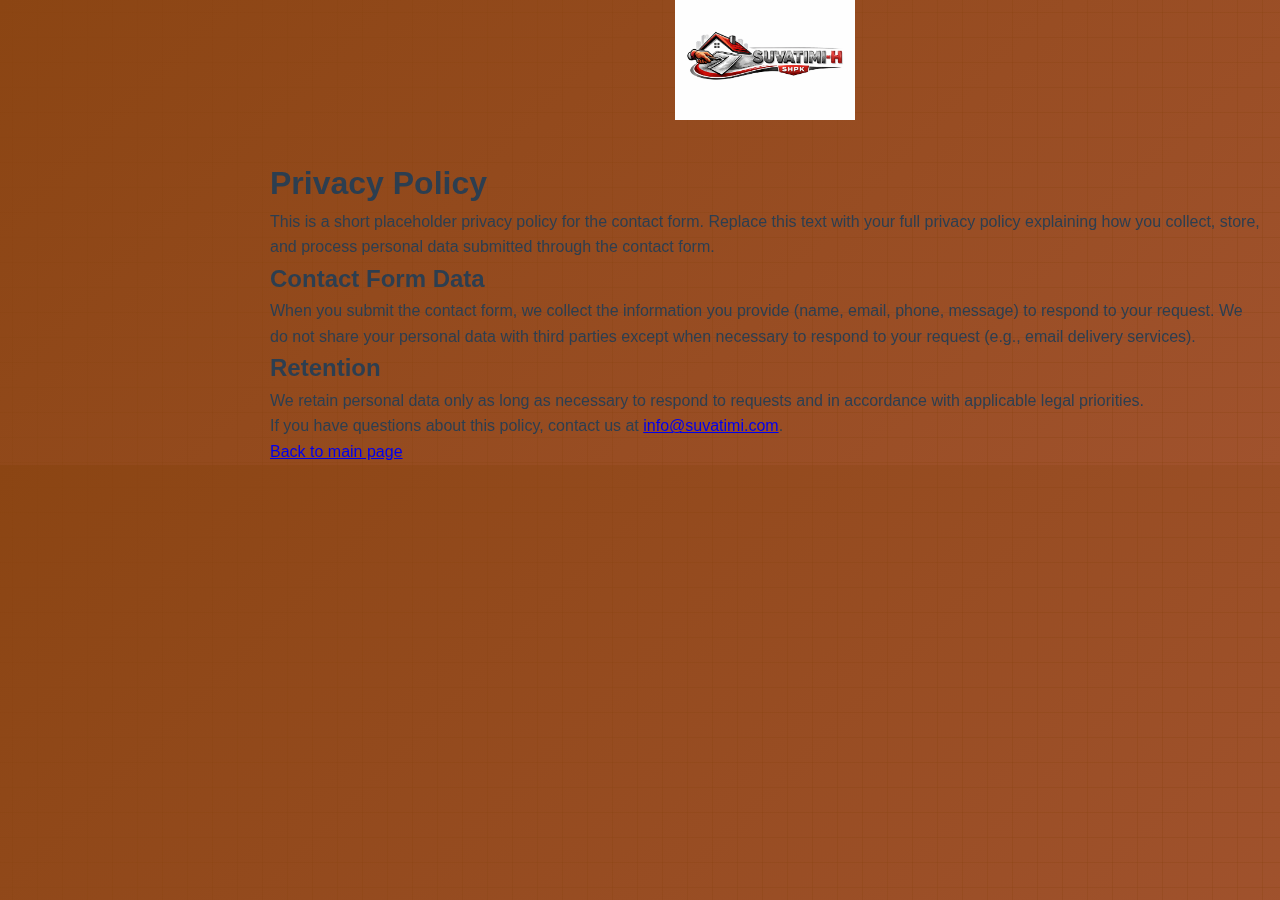
<file: privacy-policy.html>
<!DOCTYPE html>
<html lang="en">
<head>
    <meta charset="UTF-8">
    <meta name="viewport" content="width=device-width, initial-scale=1.0">
        <title>Privacy Policy</title>
        <link rel="stylesheet" href="styles.css">
</head>
<body class="policy-page">
    <main class="container policy-card">
                <div style="text-align:center; margin-bottom:30px;">
                    <!-- <img src="images/suvatimi-h-logo.jpeg" alt="SUVATIMI-H SHPK Logo" style="max-width:180px; height:auto;"> -->
                    <img src="images/suvatimi-h.png" alt="SUVATIMI-H SHPK Logo" style="max-width:180px; height:auto;">
                </div>
        <h1>Privacy Policy</h1>
        <p>This is a short placeholder privacy policy for the contact form. Replace this text with your full privacy policy explaining how you collect, store, and process personal data submitted through the contact form.</p>
        <h2>Contact Form Data</h2>
        <p>When you submit the contact form, we collect the information you provide (name, email, phone, message) to respond to your request. We do not share your personal data with third parties except when necessary to respond to your request (e.g., email delivery services).</p>
        <h2>Retention</h2>
        <p>We retain personal data only as long as necessary to respond to requests and in accordance with applicable legal priorities.</p>
        <p>If you have questions about this policy, contact us at <a href="mailto:diell.morina5@gmail.com">info@suvatimi.com</a>.</p>
        <p><a href="index.html">Back to main page</a></p>
    </main>
</body>
</html>
</file>
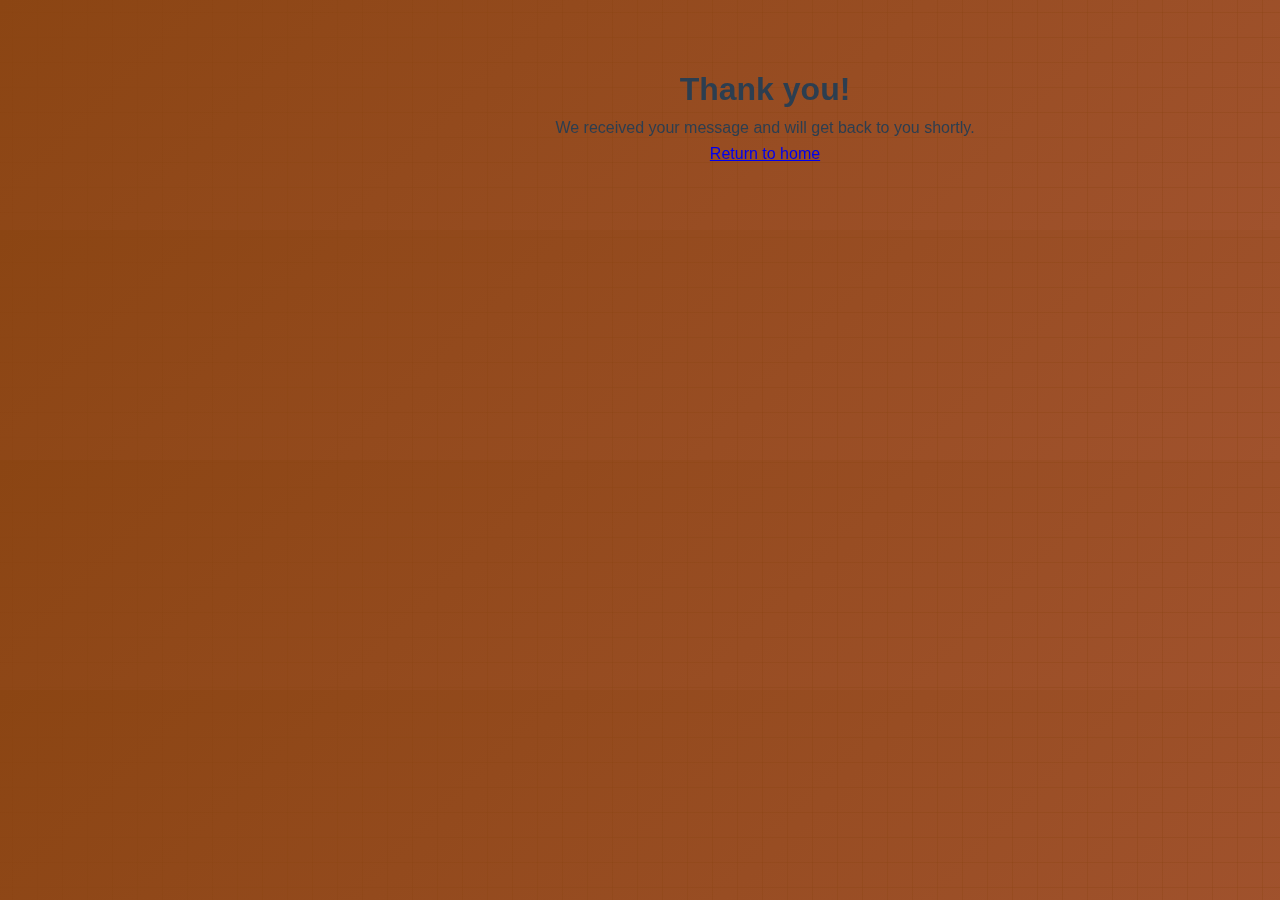
<file: thank-you.html>
<!DOCTYPE html>
<html lang="en">
<head>
    <meta charset="UTF-8">
    <meta name="viewport" content="width=device-width, initial-scale=1.0">
    <title>Thank You</title>
    <link rel="stylesheet" href="styles.css">
</head>
<body>
    <div class="container" style="padding:4rem; text-align:center;">
        <h1>Thank you!</h1>
        <p>We received your message and will get back to you shortly.</p>
        <p><a href="/">Return to home</a></p>
    </div>
</body>
</html>
</file>
<file: styles.css>
* {
    margin: 0;
    padding: 0;
    box-sizing: border-box;
}

:root {
    --primary-red: #c41e3a;
    --dark-red: #8b0000;
    --light-red: #e74c3c;
    --text-dark: #2c3e50;
    --text-light: #ffffff;
    --gray-light: #f5f5f5;
    --gray-medium: #d4d4d4;
}

body {
    font-family: 'Segoe UI', Tahoma, Geneva, Verdana, sans-serif;
    color: var(--text-dark);
    line-height: 1.6;
    background: linear-gradient(135deg, #8b4513 0%, #a0522d 100%);
    margin-left: 250px;
}

/* Background brick pattern */
body::before {
    content: '';
    position: fixed;
    top: 0;
    left: 0;
    width: 100%;
    height: 100%;
    background-image: 
        linear-gradient(0deg, transparent 24%, rgba(139, 69, 19, 0.3) 25%, rgba(139, 69, 19, 0.3) 26%, transparent 27%, transparent 74%, rgba(139, 69, 19, 0.3) 75%, rgba(139, 69, 19, 0.3) 76%, transparent 77%, transparent),
        linear-gradient(90deg, transparent 24%, rgba(139, 69, 19, 0.3) 25%, rgba(139, 69, 19, 0.3) 26%, transparent 27%, transparent 74%, rgba(139, 69, 19, 0.3) 75%, rgba(139, 69, 19, 0.3) 76%, transparent 77%, transparent);
    background-size: 50px 50px;
    pointer-events: none;
    z-index: -1;
}

.container {
    max-width: 1200px;
    margin: 0 auto;
    padding: 0 20px;
}

/* Navigation */
.navbar {
    background: linear-gradient(135deg, var(--primary-red) 0%, var(--dark-red) 100%);
    color: var(--text-light);
    padding: 20px;
    position: fixed;
    left: 0;
    top: 0;
    width: 250px;
    height: 100vh;
    z-index: 100;
    box-shadow: 2px 0 10px rgba(0, 0, 0, 0.2);
    display: flex;
    flex-direction: column;
    overflow-y: auto;
}

.logo {
    cursor: pointer;
    transition: all 0.3s ease;
}

.logo-link {
    text-decoration: none;
    color: inherit;
    display: block;
    transition: all 0.3s ease;
}

.logo-link:hover .logo {
    opacity: 0.85;
    transform: translateY(-2px);
}

.logo h1 {
    font-size: 20px;
    font-weight: 700;
    letter-spacing: 1px;
    margin-bottom: 5px;
}

.logo .tagline {
    font-size: 11px;
    opacity: 0.9;
    margin-bottom: 30px;
}

.nav-menu {
    display: flex;
    flex-direction: column;
    list-style: none;
    gap: 0;
    flex: 1;
}

.nav-menu li {
    margin: 0;
    padding: 0;
}

.nav-menu a {
    color: var(--text-light);
    text-decoration: none;
    font-weight: 500;
    transition: all 0.3s ease;
    padding: 15px 20px;
    border-radius: 4px;
    display: block;
    border-left: 4px solid transparent;
}

.nav-menu a:hover {
    background: rgba(255, 255, 255, 0.2);
    border-left-color: var(--text-light);
    padding-left: 25px;
}

/* Controls Section */
.controls-section {
    margin-top: auto;
    padding-top: 20px;
    border-top: 1px solid rgba(255, 255, 255, 0.3);
    display: flex;
    flex-direction: column;
    gap: 15px;
}

.position-toggle-btn {
    background: linear-gradient(135deg, rgba(255, 255, 255, 0.15), rgba(255, 255, 255, 0.05));
    border: 2px solid rgba(255, 255, 255, 0.4);
    color: var(--text-light);
    padding: 12px 20px;
    border-radius: 6px;
    cursor: pointer;
    font-size: 14px;
    font-weight: 600;
    transition: all 0.3s ease;
    width: 100%;
    display: flex;
    justify-content: space-between;
    align-items: center;
}

.position-toggle-btn:hover {
    background: linear-gradient(135deg, rgba(255, 255, 255, 0.25), rgba(255, 255, 255, 0.1));
    border-color: rgba(255, 255, 255, 0.6);
    box-shadow: 0 4px 12px rgba(0, 0, 0, 0.2);
}

.position-icon {
    font-size: 16px;
    transition: transform 0.3s ease;
}

/* Language Switcher */
.language-switcher {
    position: relative;
}

.lang-dropdown-btn {
    background: linear-gradient(135deg, rgba(255, 255, 255, 0.15), rgba(255, 255, 255, 0.05));
    border: 2px solid rgba(255, 255, 255, 0.4);
    color: var(--text-light);
    padding: 12px 20px;
    border-radius: 6px;
    cursor: pointer;
    font-size: 14px;
    font-weight: 600;
    transition: all 0.3s ease;
    width: 100%;
    display: flex;
    justify-content: space-between;
    align-items: center;
}

.lang-dropdown-btn:hover {
    background: linear-gradient(135deg, rgba(255, 255, 255, 0.25), rgba(255, 255, 255, 0.1));
    border-color: rgba(255, 255, 255, 0.6);
    box-shadow: 0 4px 12px rgba(0, 0, 0, 0.2);
}

.dropdown-arrow {
    font-size: 10px;
    transition: transform 0.3s ease;
}

.lang-dropdown-btn.active .dropdown-arrow {
    transform: rotate(180deg);
}

.language-dropdown {
    display: none;
    position: absolute;
    bottom: 60px;
    left: 20px;
    right: 20px;
    background: rgba(139, 0, 0, 0.95);
    border: 2px solid rgba(255, 255, 255, 0.3);
    border-radius: 6px;
    overflow: hidden;
    box-shadow: 0 8px 20px rgba(0, 0, 0, 0.3);
    z-index: 1000;
}

.language-dropdown.active {
    display: flex;
    flex-direction: column;
}

.lang-option {
    background: none;
    border: none;
    color: var(--text-light);
    padding: 12px 20px;
    cursor: pointer;
    text-align: left;
    font-size: 14px;
    font-weight: 500;
    transition: all 0.2s ease;
    border-bottom: 1px solid rgba(255, 255, 255, 0.2);
}

.lang-option:last-child {
    border-bottom: none;
}

.lang-option:hover {
    background: rgba(255, 255, 255, 0.15);
    padding-left: 25px;
}

.lang-option.active {
    background: rgba(255, 255, 255, 0.2);
    border-left: 4px solid var(--text-light);
    padding-left: 16px;
}

.hamburger {
    display: none;
    flex-direction: column;
    cursor: pointer;
    gap: 5px;
    order: -1;
    margin-bottom: 20px;
}

.hamburger span {
    width: 25px;
    height: 3px;
    background: var(--text-light);
    border-radius: 3px;
    transition: all 0.3s ease;
}

/* Navbar Position Variants */
/* Default: Left position (navbar-left) */
body.navbar-left {
    margin-left: 250px;
}

body.navbar-left .navbar {
    left: 0;
    top: 0;
    width: 250px;
    height: 100vh;
    flex-direction: column;
}

/* Top position */
body.navbar-top {
    margin-left: 0;
    margin-top: 0;
}

body.navbar-top .navbar {
    width: 100%;
    height: auto;
    position: fixed;
    top: 0;
    left: 0;
    right: 0;
    flex-direction: row;
    justify-content: space-between;
    align-items: center;
    padding: 15px 20px;
}

body.navbar-top .logo {
    margin-bottom: 0;
}

body.navbar-top .logo h1 {
    font-size: 18px;
    margin-bottom: 0;
}

body.navbar-top .logo .tagline {
    display: none;
}

body.navbar-top .nav-menu {
    display: flex;
    position: static;
    flex-direction: row;
    background: none;
    padding: 0;
    gap: 5px;
    width: auto;
    max-height: none;
    overflow: visible;
    flex: 1;
    margin: 0 20px;
}

body.navbar-top .nav-menu li {
    margin: 0;
    padding: 0;
}

body.navbar-top .nav-menu a {
    color: var(--text-light);
    text-decoration: none;
    font-weight: 500;
    transition: all 0.3s ease;
    padding: 10px 15px;
    border-radius: 4px;
    display: inline-block;
    border-left: none;
    white-space: nowrap;
    font-size: 14px;
}

body.navbar-top .nav-menu a:hover {
    background: rgba(255, 255, 255, 0.15);
    border-left: none;
    padding-left: 15px;
}

body.navbar-top .controls-section {
    margin-top: 0;
    padding-top: 0;
    border-top: none;
    flex-direction: row;
    gap: 10px;
    order: 1;
}

body.navbar-top .position-toggle-btn {
    padding: 10px 15px;
    font-size: 13px;
    width: auto;
}

body.navbar-top .language-switcher {
    border: none;
    padding: 0;
}

body.navbar-top .lang-dropdown-btn {
    width: auto;
    padding: 10px 15px;
    font-size: 13px;
}

body.navbar-top .language-dropdown {
    position: fixed;
    top: 60px;
    bottom: auto;
    left: auto;
    right: 20px;
}

body.navbar-top main,
body.navbar-top section {
    margin-top: 0;
}

body.navbar-top .hero {
    margin-top: 50px;
}

/* Hero Section */
.hero {
    background: linear-gradient(135deg, rgba(196, 30, 58, 0.9), rgba(139, 0, 0, 0.9)), url('data:image/svg+xml,<svg xmlns="http://www.w3.org/2000/svg" viewBox="0 0 1200 600"><rect fill="%238b4513" width="1200" height="600"/><rect fill="%23a0522d" x="0" y="0" width="100" height="100"/><rect fill="%23a0522d" x="110" y="0" width="100" height="100"/><rect fill="%238b4513" x="110" y="110" width="100" height="100"/><rect fill="%238b4513" x="0" y="110" width="100" height="100"/></svg>');
    background-size: cover;
    background-position: center;
    height: 600px;
    display: flex;
    align-items: center;
    justify-content: center;
    text-align: center;
    color: var(--text-light);
}

.hero-content h1 {
    font-size: 64px;
    font-weight: 700;
    margin-bottom: 20px;
    text-shadow: 2px 2px 4px rgba(0, 0, 0, 0.3);
    letter-spacing: 2px;
}

.hero-content > p {
    font-size: 28px;
    margin-bottom: 15px;
    font-weight: 300;
    text-shadow: 1px 1px 3px rgba(0, 0, 0, 0.3);
}

.hero-content .subtitle {
    font-size: 18px;
    margin-bottom: 30px;
    opacity: 0.95;
}

.cta-button {
    display: inline-block;
    padding: 15px 40px;
    background: var(--text-light);
    color: var(--primary-red);
    text-decoration: none;
    border-radius: 50px;
    font-weight: 700;
    transition: all 0.3s ease;
    box-shadow: 0 4px 15px rgba(0, 0, 0, 0.2);
}

.cta-button:hover {
    transform: translateY(-3px);
    box-shadow: 0 6px 20px rgba(0, 0, 0, 0.3);
    background: var(--gray-light);
}

/* Services Section */
.services {
    padding: 80px 0;
    background: var(--gray-light);
}

.services h2 {
    text-align: center;
    font-size: 42px;
    margin-bottom: 50px;
    color: var(--primary-red);
}

.services-grid {
    display: grid;
    grid-template-columns: repeat(auto-fit, minmax(280px, 1fr));
    gap: 30px;
}

.service-card {
    background: var(--text-light);
    padding: 30px;
    border-radius: 10px;
    text-align: center;
    transition: all 0.3s ease;
    border-top: 5px solid var(--primary-red);
    box-shadow: 0 5px 15px rgba(0, 0, 0, 0.1);
}

.service-card:hover {
    transform: translateY(-10px);
    box-shadow: 0 10px 25px rgba(196, 30, 58, 0.2);
}

.service-icon {
    font-size: 48px;
    margin-bottom: 20px;
}

.service-card h3 {
    font-size: 22px;
    color: var(--primary-red);
    margin-bottom: 15px;
}

.service-card p {
    color: #666;
    font-size: 14px;
    line-height: 1.8;
}

/* Suppliers Section */
.suppliers {
    padding: 80px 0;
    background: var(--gray-light);
}

.suppliers h2 {
    text-align: center;
    font-size: 36px;
    color: var(--primary-red);
    margin-bottom: 20px;
}

.suppliers .section-subtitle {
    text-align: center;
    color: #666;
    margin-bottom: 50px;
    font-size: 16px;
}

.suppliers-grid {
    display: grid;
    grid-template-columns: repeat(auto-fit, minmax(250px, 1fr));
    gap: 30px;
}

.supplier-card {
    background: var(--text-light);
    padding: 40px 30px;
    border-radius: 10px;
    text-align: center;
    transition: all 0.3s ease;
    border-top: 5px solid var(--primary-red);
    box-shadow: 0 5px 15px rgba(0, 0, 0, 0.1);
}

.supplier-link {
    text-decoration: none;
    color: inherit;
    display: block;
}

.supplier-card:hover {
    transform: translateY(-10px);
    box-shadow: 0 10px 25px rgba(196, 30, 58, 0.2);
}

.supplier-logo {
    font-size: 56px;
    margin-bottom: 20px;
}

.supplier-logo img {
    max-width: 100%;
    height: auto;
    max-height: 120px;
}

.supplier-click-text {
    color: var(--primary-red);
    font-size: 12px;
    font-weight: 600;
    margin-bottom: 10px;
    text-transform: uppercase;
    letter-spacing: 0.5px;
}

.supplier-card h3 {
    font-size: 24px;
    color: var(--primary-red);
    margin-bottom: 15px;
}

.supplier-card p {
    color: #666;
    font-size: 14px;
    line-height: 1.8;
}

/* About Section */
.about {
    padding: 80px 0;
    background: var(--text-light);
}

.about-content {
    display: grid;
    grid-template-columns: 1fr 1fr;
    gap: 50px;
    align-items: center;
}

.about h2 {
    font-size: 42px;
    color: var(--primary-red);
    margin-bottom: 25px;
}

.about p {
    color: #555;
    margin-bottom: 20px;
    font-size: 16px;
    line-height: 1.8;
}

.about-list {
    list-style: none;
    margin-top: 30px;
}

.about-list li {
    padding: 12px 0;
    color: var(--text-dark);
    font-weight: 500;
    font-size: 16px;
}

.about-list li:before {
    content: '✓ ';
    color: var(--primary-red);
    font-weight: 700;
    margin-right: 8px;
}

.image-placeholder {
    background: linear-gradient(135deg, rgba(196, 30, 58, 0.1), rgba(139, 0, 0, 0.1));
    border: 3px dashed var(--primary-red);
    border-radius: 10px;
    height: 400px;
    display: flex;
    align-items: center;
    justify-content: center;
    font-size: 32px;
    color: var(--primary-red);
    font-weight: 600;
}

.gallery-container {
    display: flex;
    flex-direction: column;
    gap: 20px;
}

.gallery-container p {
    font-size: 24px;
    font-weight: 600;
    color: var(--primary-red);
    margin: 0;
}

.gallery-grid {
    display: grid;
    grid-template-columns: repeat(auto-fit, minmax(150px, 1fr));
    gap: 15px;
    width: 100%;
}

.gallery-img {
    width: 100%;
    height: 150px;
    object-fit: cover;
    border-radius: 8px;
    box-shadow: 0 4px 8px rgba(0, 0, 0, 0.2);
    transition: transform 0.3s ease, box-shadow 0.3s ease;
    cursor: pointer;
}

.gallery-img:hover {
    transform: scale(1.05);
    box-shadow: 0 6px 12px rgba(0, 0, 0, 0.3);
}

.gallery-hidden {
    display: none;
}

.gallery-show-more {
    width: 150px;
    height: 150px;
    border: 3px solid var(--primary-red);
    background: linear-gradient(135deg, rgba(196, 30, 58, 0.1), rgba(139, 0, 0, 0.1));
    border-radius: 8px;
    display: flex;
    align-items: center;
    justify-content: center;
    cursor: pointer;
    font-size: 48px;
    font-weight: bold;
    color: var(--primary-red);
    transition: transform 0.3s ease, box-shadow 0.3s ease, background 0.3s ease;
}

.gallery-show-more:hover {
    transform: scale(1.05);
    box-shadow: 0 6px 12px rgba(196, 30, 58, 0.3);
    background: linear-gradient(135deg, rgba(196, 30, 58, 0.2), rgba(139, 0, 0, 0.2));
}

.plus-icon {
    line-height: 1;
}

/* Appointments Section */
.appointments {
    padding: 80px 0;
    background: var(--text-light);
}

.appointments h2 {
    text-align: center;
    font-size: 42px;
    margin-bottom: 15px;
    color: var(--primary-red);
}

.section-subtitle {
    text-align: center;
    font-size: 18px;
    color: #666;
    margin-bottom: 50px;
}

.appointments-wrapper {
    display: grid;
    grid-template-columns: 1fr 1.5fr;
    gap: 50px;
    align-items: start;
}

.appointment-info {
    display: flex;
    flex-direction: column;
    gap: 25px;
}

.info-card {
    background: linear-gradient(135deg, rgba(196, 30, 58, 0.05), rgba(139, 0, 0, 0.05));
    padding: 25px;
    border-radius: 10px;
    border-left: 4px solid var(--primary-red);
    box-shadow: 0 3px 10px rgba(0, 0, 0, 0.08);
}

.info-card h3 {
    color: var(--primary-red);
    font-size: 18px;
    margin-bottom: 15px;
}

.info-card ol {
    margin-left: 20px;
    color: #555;
    line-height: 1.8;
}

.info-card ol li {
    margin-bottom: 10px;
}

.info-card p {
    color: #555;
    line-height: 1.8;
}

.appointment-form {
    background: var(--gray-light);
    padding: 30px;
    border-radius: 10px;
    box-shadow: 0 5px 20px rgba(0, 0, 0, 0.1);
}

.form-row {
    display: grid;
    grid-template-columns: 1fr 1fr;
    gap: 20px;
    margin-bottom: 20px;
}

.form-group {
    display: flex;
    flex-direction: column;
}

.form-group label {
    font-weight: 600;
    color: var(--text-dark);
    margin-bottom: 8px;
    font-size: 14px;
}

.form-group input,
.form-group select,
.form-group textarea {
    padding: 12px;
    border: 2px solid var(--gray-medium);
    border-radius: 6px;
    font-family: inherit;
    font-size: 14px;
    transition: all 0.3s ease;
    background: var(--text-light);
}

.form-group input:focus,
.form-group select:focus,
.form-group textarea:focus {
    outline: none;
    border-color: var(--primary-red);
    box-shadow: 0 0 10px rgba(196, 30, 58, 0.2);
    background: #fafafa;
}

.form-group select {
    cursor: pointer;
}

.form-group textarea {
    resize: vertical;
    margin-bottom: 5px;
}

.form-note {
    text-align: center;
    color: #999;
    font-size: 13px;
    margin-top: 15px;
}

.submit-btn {
    width: 100%;
    padding: 15px;
    background: linear-gradient(135deg, var(--primary-red), var(--dark-red));
    color: var(--text-light);
    border: none;
    border-radius: 6px;
    font-weight: 700;
    font-size: 16px;
    cursor: pointer;
    transition: all 0.3s ease;
    box-shadow: 0 4px 15px rgba(196, 30, 58, 0.3);
}

.submit-btn:hover {
    transform: translateY(-2px);
    box-shadow: 0 6px 20px rgba(196, 30, 58, 0.4);
}

.submit-btn:active {
    transform: translateY(0);
}

/* Contact Section */
.contact {
    padding: 80px 0;
    background: var(--gray-light);
}

.contact h2 {
    text-align: center;
    font-size: 42px;
    margin-bottom: 50px;
    color: var(--primary-red);
}

.contact-wrapper {
    display: grid;
    grid-template-columns: 1fr 1fr;
    gap: 50px;
}

.contact-info {
    display: flex;
    flex-direction: column;
    gap: 40px;
}

.contact-item h3 {
    color: var(--primary-red);
    font-size: 20px;
    margin-bottom: 10px;
}

.contact-item p {
    color: #555;
    font-size: 16px;
}

.contact-item a {
    color: var(--primary-red);
    text-decoration: none;
    font-weight: 600;
    transition: all 0.3s ease;
}

.contact-item a:hover {
    color: var(--dark-red);
    text-decoration: underline;
}

.contact-form {
    display: flex;
    flex-direction: column;
    gap: 20px;
    background: var(--text-light);
    padding: 30px;
    border-radius: 10px;
    box-shadow: 0 5px 15px rgba(0, 0, 0, 0.1);
}

.form-group input,
.form-group textarea {
    width: 100%;
    padding: 15px;
    border: 2px solid var(--gray-medium);
    border-radius: 6px;
    font-family: inherit;
    font-size: 14px;
    transition: all 0.3s ease;
}

.form-group input:focus,
.form-group textarea:focus {
    outline: none;
    border-color: var(--primary-red);
    box-shadow: 0 0 10px rgba(196, 30, 58, 0.2);
}

.submit-btn {
    padding: 15px;
    background: linear-gradient(135deg, var(--primary-red), var(--dark-red));
    color: var(--text-light);
    border: none;
    border-radius: 6px;
    font-weight: 700;
    font-size: 16px;
    cursor: pointer;
    transition: all 0.3s ease;
    box-shadow: 0 4px 15px rgba(196, 30, 58, 0.3);
}

.submit-btn:hover {
    transform: translateY(-2px);
    box-shadow: 0 6px 20px rgba(196, 30, 58, 0.4);
}

/* Footer */
.footer {
    background: linear-gradient(135deg, var(--primary-red), var(--dark-red));
    color: var(--text-light);
    text-align: center;
    padding: 30px 0;
}

.footer p {
    margin: 5px 0;
}

/* Responsive Design */
@media (max-width: 768px) {
    /* Default behavior for tablets/mobile */
    body.navbar-left {
        margin-left: 0;
    }

    body.navbar-left .navbar {
        width: 100%;
        height: auto;
        position: static;
        flex-direction: row;
        justify-content: space-between;
        align-items: center;
        padding: 15px 20px;
        z-index: 100;
    }

    body.navbar-left .logo h1 {
        font-size: 20px;
        margin-bottom: 0;
    }

    body.navbar-left .logo .tagline {
        display: none;
    }

    body.navbar-left .nav-menu {
        display: none !important;
    }

    body.navbar-left .nav-menu.active {
        display: none !important;
    }

    body.navbar-left .hamburger {
        display: none;
    }

    body.navbar-left .controls-section {
        display: flex;
        margin-top: 0;
        padding-top: 0;
        border-top: none;
        flex-direction: row;
        gap: 0;
    }

    body.navbar-left .position-toggle-btn {
        display: none;
    }

    body.navbar-left .language-switcher {
        border-top: none;
        position: static;
        width: auto;
    }

    body.navbar-left .lang-dropdown-btn {
        width: auto;
    }

    body.navbar-left .language-dropdown {
        position: absolute;
        bottom: auto;
        top: 100%;
        left: auto;
        right: 20px;
        margin-top: 10px;
    }

    /* Top navbar on mobile */
    body.navbar-top .navbar {
        width: 100%;
        height: auto;
        position: static;
        flex-direction: row;
        flex-wrap: wrap;
        z-index: 100;
    }

    body.navbar-top .nav-menu {
        display: none !important;
    }

    body.navbar-top .nav-menu.active {
        display: none !important;
    }

    body.navbar-top .hamburger {
        display: none;
    }

    body.navbar-top .controls-section {
        display: flex;
        margin-top: 0;
        padding-top: 0;
        border-top: none;
        flex-direction: row;
        gap: 0;
    }

    body.navbar-top .position-toggle-btn {
        display: none;
    }

    body.navbar-top .language-switcher {
        border-top: none;
        width: auto;
    }

    body.navbar-top .lang-dropdown-btn {
        width: auto;
    }

    body.navbar-top .language-dropdown {
        position: absolute;
        bottom: auto;
        top: 100%;
        left: auto;
        right: 20px;
        margin-top: 0px;
    }

    /* Content sections */
    body.navbar-left .hero,
    body.navbar-top .hero {
        margin-top: 0;
        margin-left: 0;
    }

    .hero-content h1 {
        font-size: 42px;
    }

    .hero-content > p {
        font-size: 20px;
    }

    .hero-content .subtitle {
        font-size: 14px;
    }

    .hero {
        height: 300px;
    }

    .services h2,
    .about h2,
    .appointments h2,
    .contact h2 {
        font-size: 28px;
        margin-bottom: 25px;
    }

    .about-content {
        grid-template-columns: 1fr;
        gap: 15px;
    }

    .appointments-wrapper {
        grid-template-columns: 1fr;
        gap: 15px;
    }

    .contact-wrapper {
        grid-template-columns: 1fr;
        gap: 15px;
    }

    .form-row {
        grid-template-columns: 1fr;
        gap: 10px;
    }

    .services {
        padding: 25px 0;
    }

    .about {
        padding: 25px 0;
    }

    .appointments {
        padding: 25px 0;
    }

    .contact {
        padding: 25px 0;
    }

    .image-placeholder {
        height: 180px;
    }

    .nav-menu a {
        display: block;
        padding: 12px;
        text-align: left;
    }

    .language-switcher {
        display: flex;
        gap: 5px;
        order: 3;
        width: 100%;
        margin-top: 10px;
    }

    .lang-btn {
        flex: 1;
        padding: 8px;
        font-size: 11px;
    }
}

@media (max-width: 480px) {
    .navbar .container {
        flex-direction: column;
        gap: 10px;
    }

    .logo h1 {
        font-size: 20px;
    }

    .hero {
        height: 250px;
    }

    .hero-content h1 {
        font-size: 28px;
        margin-bottom: 10px;
    }

    .hero-content > p {
        font-size: 14px;
        margin-bottom: 8px;
    }

    .hero-content .subtitle {
        font-size: 11px;
        margin-bottom: 15px;
    }

    .cta-button {
        padding: 10px 25px;
        font-size: 13px;
    }

    .services-grid {
        grid-template-columns: 1fr;
        gap: 15px;
    }

    .services h2,
    .about h2,
    .contact h2 {
        font-size: 22px;
        margin-bottom: 15px;
    }

    .service-card {
        padding: 15px;
    }

    .service-icon {
        font-size: 32px;
        margin-bottom: 10px;
    }

    .service-card h3 {
        font-size: 18px;
        margin-bottom: 8px;
    }

    .service-card p {
        font-size: 13px;
    }

    .contact-form {
        padding: 15px;
    }

    .form-group {
        margin-bottom: 10px;
    }

    .form-group input,
    .form-group textarea {
        font-size: 16px;
        padding: 8px;
    }
}
</file>
